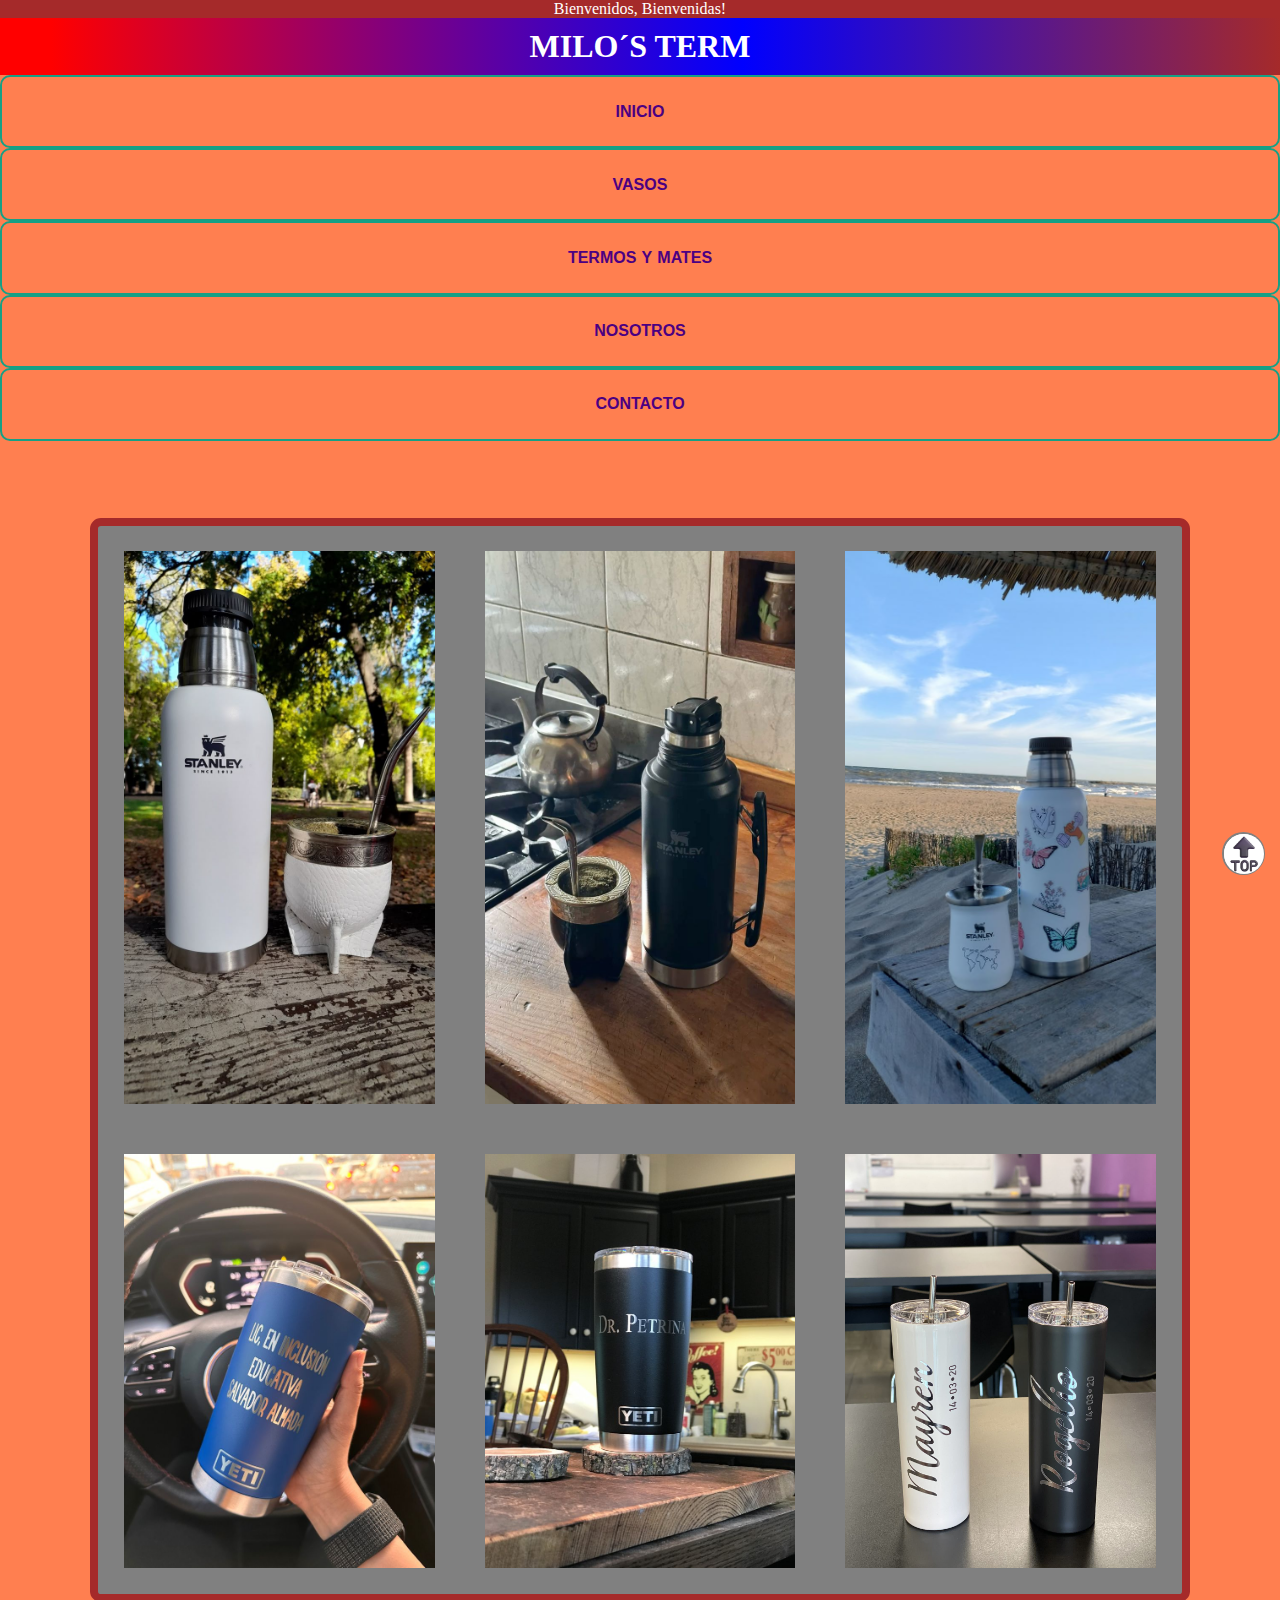
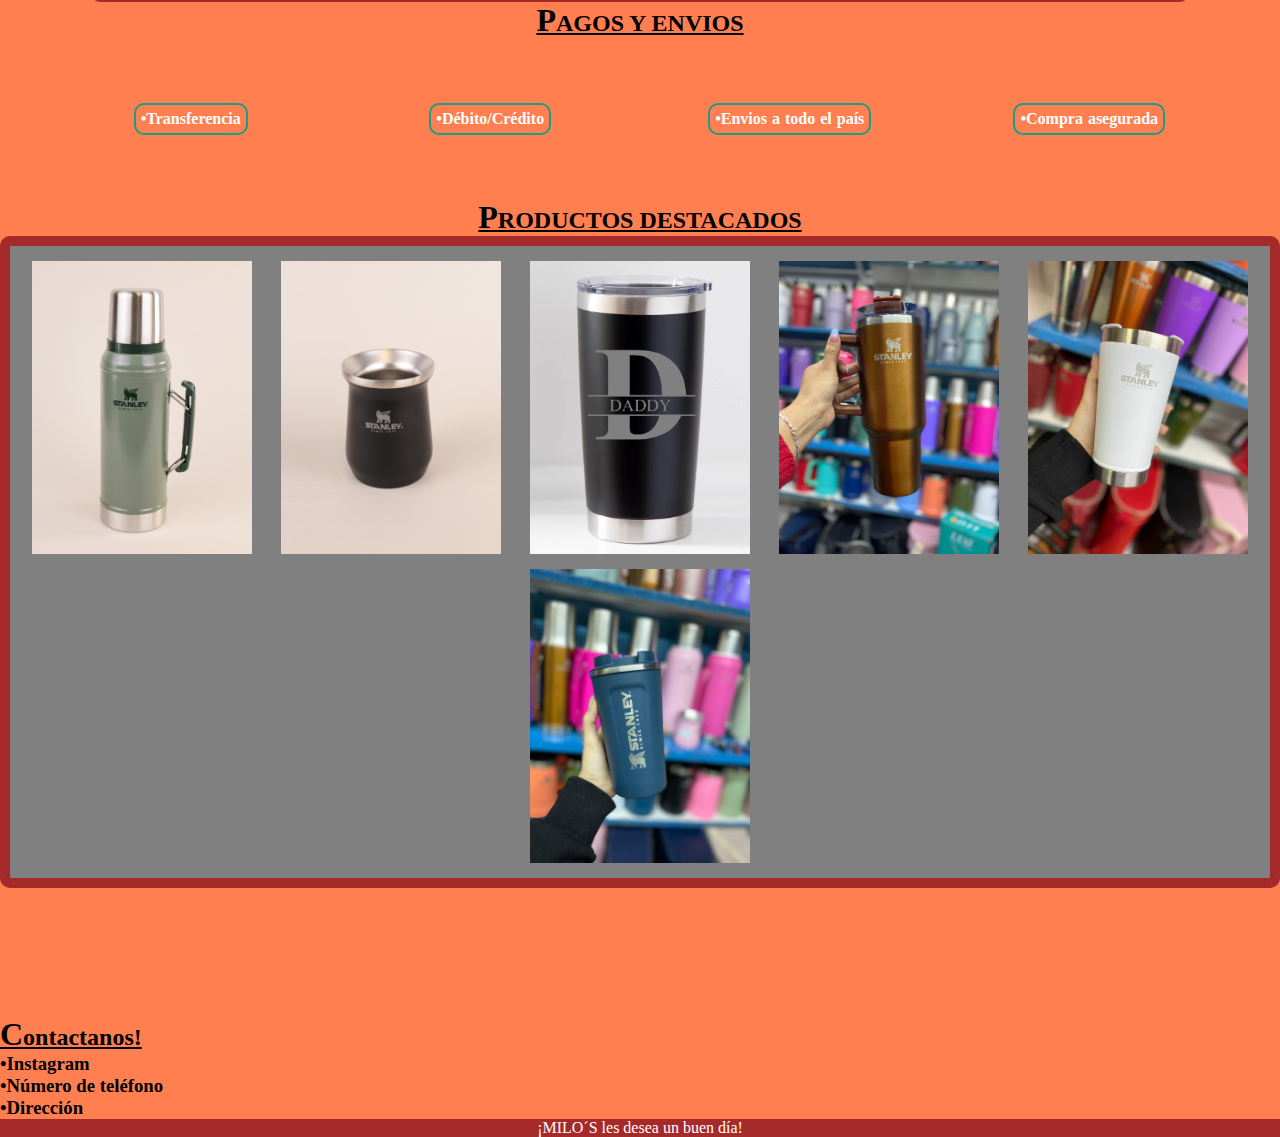
<file: INICIO/index.html>
<!DOCTYPE html>
<html lang="en">
<head>
    <meta charset="UTF-8">
    <meta name="viewport" content="width=device-width, initial-scale=1.0">
    <link href="https://cdn.jsdelivr.net/npm/bootstrap@5.3.7/dist/css/bootstrap.min.css" 
    rel="stylesheet" integrity="sha384-LN+7fdVzj6u52u30Kp6M/trliBMCMKTyK833zpbD+pXdCLuTusPj697FH4R/5mcr" crossorigin="anonymous">
    <link rel="stylesheet" href="../style.css">
    <title>INICIO</title>
</head>
<body>
     <header>Bienvenidos, Bienvenidas!</header>
        <h1 class="container"><span class="h1">MILO´S TERM</span></h1>
        <nav class="container">
            <ul>
                <section class="container">
                    <span class="sol"><a href="index.html">INICIO</a></span>
                    <span class="sol"><a href="../VASOS/vasos.html">VASOS</a></span>
                    <span class="sol"><a href="../TyM/tym.html">TERMOS Y MATES</a></span>
                    <span class="sol"><a href="../NOSOTROS/nosotros.html">NOSOTROS</a></span>
                    <span class="sol"><a href="../CONTACT/contacto.html">CONTACTO</a></span>
                </section>
            </ul>
        </nav>
    <main>
           <div class="cont">
            <img src="../img/1.avif" alt="">
            <img src="../img/2.avif" alt="">
            <img src="../img/3.avif" alt="">
            <img src="../img/4.avif" alt="">
            <img src="../img/5.avif" alt="">
            <img src="../img/13.avif" alt="">
           </div>    
        <section class="center">
            <h2>PAGOS Y ENVIOS</h2>
            <div class="formas">
                <span class="sol">•Transferencia</span>
                <span class="sol">•Débito/Crédito</span>
                <span class="sol">•Envios a todo el país</span>
                <span class="sol">•Compra asegurada</span>
            </div>
        </section>
        <h2>PRODUCTOS DESTACADOS</h2>
        <section class="flex">
            <img src="../img/6.avif" alt="">
            <img src="../img/7.avif" alt="">
            <img src="../img/8.avif" alt="">
            <img src="../img/9.avif" alt="">
            <img src="../img/10.avif" alt="">
            <img src="../img/11.avif" alt="">
        </section>
    </main>
    <section class="izq">
        <h2 class="izq">Contactanos!</h2>
        <h3>•Instagram</h3>
        <h3>•Número de teléfono</h3>
        <h3>•Dirección</h3>
    </section>
    <footer>¡MILO´S les desea un buen día!</footer>
    <div class="pie">
        <a href="#top">
            <img class="flecha" src="../img/12.avif" alt="">
        </a></footer>
</body>
</html>
</file>
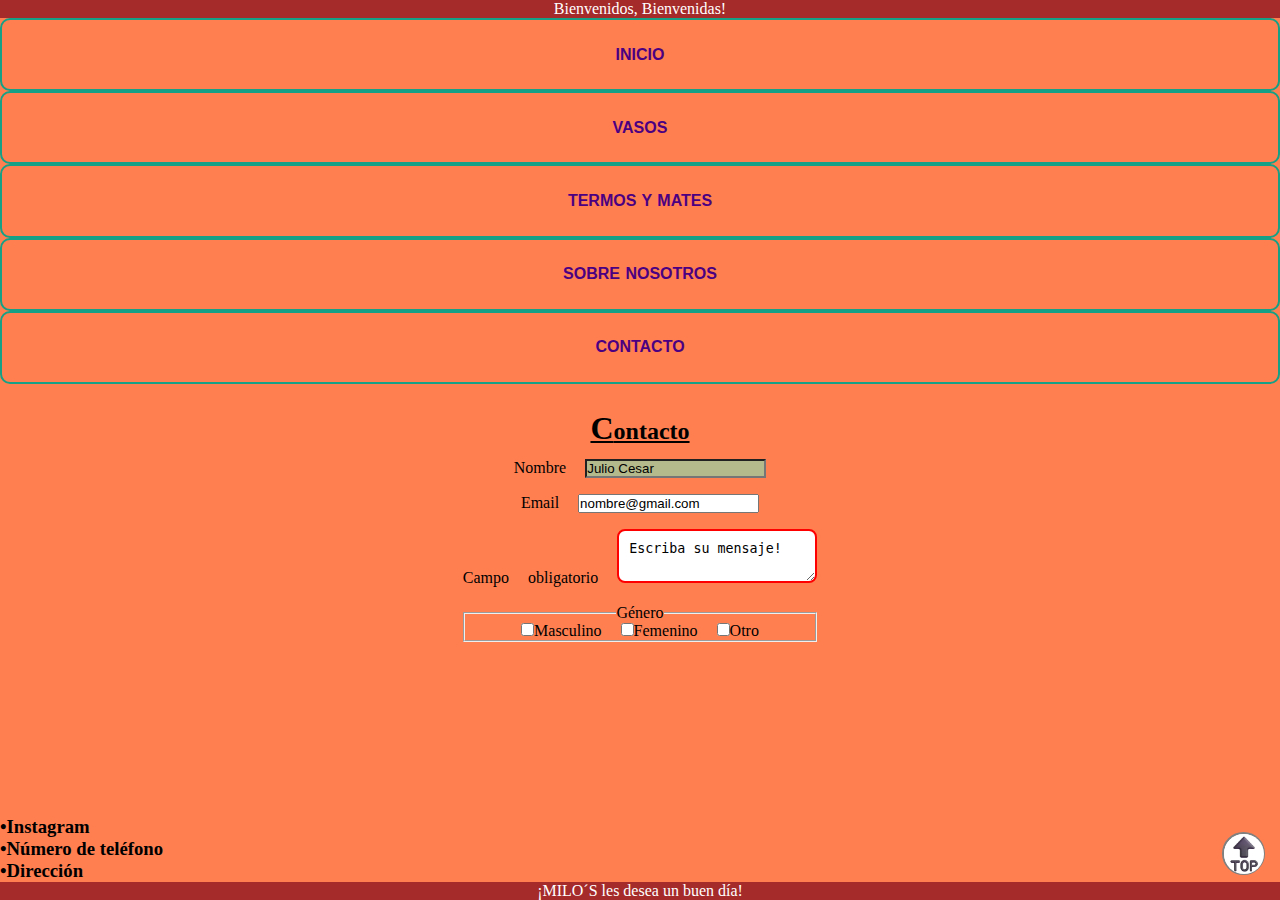
<file: CONTACT/contacto.html>
<!DOCTYPE html>
<html lang="en">
<head>
    <meta charset="UTF-8">
    <meta name="viewport" content="width=device-width, initial-scale=1.0">
    <link href="https://cdn.jsdelivr.net/npm/bootstrap@5.3.7/dist/css/bootstrap.min.css" 
    rel="stylesheet" integrity="sha384-LN+7fdVzj6u52u30Kp6M/trliBMCMKTyK833zpbD+pXdCLuTusPj697FH4R/5mcr" crossorigin="anonymous">
    <link rel="stylesheet" href="../style.css">
    <title>CONTACTO</title>
</head>
<body>
     <header>Bienvenidos, Bienvenidas!</header>
        <nav>
            <ul>
                <section class="container">
                    <span class="sol"><a href="../INICIO/index.html">INICIO</a></span>
                    <span class="sol"><a href="../VASOS/vasos.html">VASOS</a></span>
                    <span class="sol"><a href="../TyM/tym.html">TERMOS Y MATES</a></span>
                    <span class="sol"><a href="../NOSOTROS/nosotros.html">SOBRE NOSOTROS</a></span>
                    <span class="sol"><a href="contacto.html">CONTACTO</a></span>
                </section>
            </ul>
        </nav>
    <main>
        <div class="h2"><h2>Contacto</h2></div>
    <section class="formulario">
        <form>
					<div class="form1">
						<label>Nombre</label>
						<input value="Julio Cesar" readonly />
					</div>
					<div class="form1">
						<label for="email">Email</label>
						<input value="nombre@gmail.com" id="email" />
					</div>
					<div class="form1">
						<label>Campo obligatorio</label>
						<textarea required>Escriba su mensaje!</textarea>
					</div>
					<div class="form1">
						<fieldset>
							<legend>Género</legend>
							<input type="checkbox" value="M" />Masculino
							<input type="checkbox" value="F" />Femenino
							<input type="checkbox" value="Other" />Otro
						</fieldset>
					</div>
		</form>
    </section>
    
    </main>
    <section class="izq">
        <h3>•Instagram</h3>
        <h3>•Número de teléfono</h3>
        <h3>•Dirección</h3>
    </section>
    <footer>¡MILO´S les desea un buen día!</footer>
    <div class="pie">
        <a href="#top">
            <img class="flecha" src="../img/12.avif" alt="">
        </a></footer>
</body>
</html>
</file>
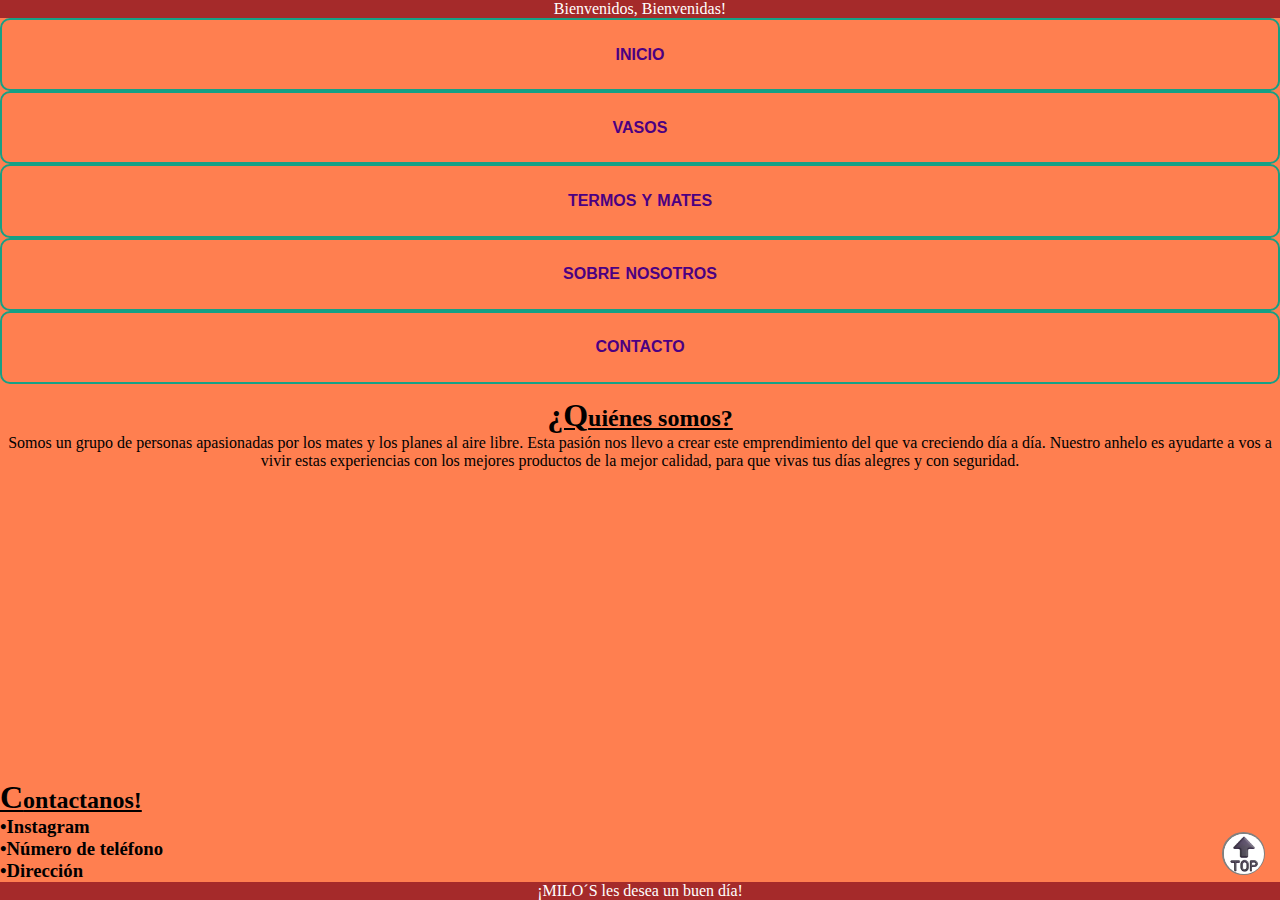
<file: NOSOTROS/nosotros.html>
<!DOCTYPE html>
<html lang="en">
<head>
    <meta charset="UTF-8">
    <meta name="viewport" content="width=device-width, initial-scale=1.0">
  <link href="https://cdn.jsdelivr.net/npm/bootstrap@5.3.7/dist/css/bootstrap.min.css" rel="stylesheet" 
  integrity="sha384-LN+7fdVzj6u52u30Kp6M/trliBMCMKTyK833zpbD+pXdCLuTusPj697FH4R/5mcr" crossorigin="anonymous">
    <link rel="stylesheet" href="../style.css">
    <title>NOSOTROS</title>

    
</head>
<body>
    <header>Bienvenidos, Bienvenidas!</header>
        <nav>
            <ul>
                <section class="container">
                    <span class="sol"><a href="../INICIO/index.html">INICIO</a></span>
                    <span class="sol"><a href="../VASOS/vasos.html">VASOS</a></span>
                    <span class="sol"><a href="../TyM/tym.html">TERMOS Y MATES</a></span>
                    <span class="sol"><a href="nosotros.html">SOBRE NOSOTROS</a></span>
                    <span class="sol"><a href="../CONTACT/contacto.html">CONTACTO</a></span>
                </section>
            </ul>
        </nav>
    <main>
        <section>
            <h2>¿Quiénes somos?</h2>
            <p>Somos un grupo de personas apasionadas por los mates y los planes al aire libre. Esta pasión nos llevo a crear
                este emprendimiento del que va creciendo día a día. Nuestro anhelo es ayudarte a vos a vivir estas experiencias con los mejores productos de la mejor calidad,
                para que vivas tus días alegres y con seguridad. 
            </p>
        </section>
    </main>
    <section class="izq">
        <h2 class="izq">Contactanos!</h2>
        <h3>•Instagram</h3>
        <h3>•Número de teléfono</h3>
        <h3>•Dirección</h3>
    </section>
    <footer>¡MILO´S les desea un buen día!</footer>
    <div class="pie">
        <a href="#top">
            <img class="flecha" src="../img/12.avif" alt="">
        </a></footer>
        <script src="https://cdn.jsdelivr.net/npm/bootstrap@5.3.7/dist/js/bootstrap.bundle.min.js" 
        integrity="sha384-ndDqU0Gzau9qJ1lfW4pNLlhNTkCfHzAVBReH9diLvGRem5+R9g2FzA8ZGN954O5Q" 
        crossorigin="anonymous"></script>
</body>
</html>
</file>
<file: style.css>
*{
    margin:0;
    padding: 0;
    box-sizing: border-box;
}
body{
    display: flex; /*declaro body como flex*/
            flex-direction: column; /*eje principal vertical*/
            height: 100dvh; /*ocupo toda la pantalla*/
    font-family: Georgia, 'Times New Roman', Times, serif;
    text-align: center;
    background-color: coral;
}
header{ 
    color: white;
    background-color: brown;
}
ul{
    margin: auto;
    padding: 0%;
}
section.flex{
            display: flex;
            padding: 15px;
            border: 10px solid brown;
            margin: auto; /*queda centrado*/
            background-color: grey;
            border-radius: 10px;
            flex-direction: row;
            flex-wrap: wrap;
            justify-content: space-around;
            align-content: center;
            gap: 15px;
        }

a{
    text-decoration: none;  
    color:indigo
}
.menu{
    display: grid;
    margin: auto;
    color: white;
    background-color: coral;
    height: 15rem;
    width: 90%;
    grid-template-columns: repeat(auto-fit, minmax(10rem, 2fr));
    grid-template-rows: repeat(auto-fit, minmax(2rem, 1fr));
    border: none;
    gap: 0% 4%;
}
.formas{
    display: grid;
    margin: auto;
    color: white;
    background-color: coral;
    height: 10rem;
    width: 90%;
    grid-template-columns: repeat(auto-fit, minmax(10rem, 2fr));
    grid-template-rows: repeat(auto-fit, minmax(2rem, 1fr));
    border: none;
    gap: 4%;}
.center{
    margin: auto;
}
.sol{
    display: grid;
    /*border: solid 1px black;*/
    word-spacing: 1px;
    justify-content: center;
    place-items: center;
    padding: 2%;
    margin: auto;
    border: 2px solid;
    border-radius: 10px;
    cursor: pointer;
    font-weight: bold;
    font-size: 1rem;
    color: var(--color-white);
    border-color: var(--color-green);
    transition: box-shadow 0.2s ease-in-out;   
}
.sol:hover{
    box-shadow: 0 0 40px 40px var(--color-green) inset;
}
h2{
    font-family:Cambria, Cochin, Georgia, Times, 'Times New Roman', serif;
    text-align: center;
    text-decoration: underline;
}
div>img{
    width: 100%;
   /* object-fit: cover;*/
    
}
.izq{
    text-align: left;
    margin-top: 5%;
}
nav{
    font-family: 'Gill Sans', 'Gill Sans MT', Calibri, 'Trebuchet MS', sans-serif;
}
footer{
    color: white;
    background-color: brown;
    justify-content: center;
}
div{
    word-spacing: 15px;
    border-top: solid gray 2px;
    border-bottom: solid gray 2px;
    border-left: none;
    border-right: none;
}
strong{
    background-color: white;
    color: gray;
    word-spacing: normal;
}
h1{
    background: linear-gradient(90deg, red 4%, blue 58%,brown 100%);
    display: flex;
    justify-content: center;

}
span.h1{
   color: white;
   padding: 10px;
   border: none;
    
}
main{
    margin-bottom: auto;
    padding-top: 1%;
    
}
div.pie{
    position: fixed;
    bottom: 25px;
    right: 15px;
    height: 43px;
    width: 43px;
    border: 2px solid grey;
    border-radius: 25px;
    background-color: white;
    
    
}
img.flecha{
    height: 40px;
    width: 40px;
    border: 0px solid grey;
    border-radius: 25px;
    background-color: white;
}
section.flex>img
  {width: 220px;
 object-fit: cover;
  }  
.cont{
    width: 90%;
    max-width: 1100px;
    margin: 40px auto;
    display: grid;
  }
.cont img{
    height: 100%;
    object-fit: cover;
}
div.cont{
            width: 90%; 
            margin: auto; /*par q que quede centrado*/
            background-color: grey;
            border: 8px solid brown;
            border-radius: 1%;
            display: grid;
            grid-template-columns: repeat(auto-fit, minmax(280px, 1fr));
            grid-template-rows: repeat(auto-fit, minmax(280px, 1fr));
            gap: 50px;
            justify-content: center;
            padding: 2%;
            margin-top: 5%;

        }
        /* @media (max-width: 1300px)
        {
        div.container, section {
            width: 900px; 
            gap: 20px; 
            grid-template-columns: repeat(auto-fit, minmax(280px, 1fr));
            grid-template-rows: repeat(auto-fit, minmax(280px, 1fr));
            margin: auto;
         } 
        }
        @media (max-width: 1000px)
        {
        div.container, section{
            width: 600px; 
               
            gap: 20px; 
            grid-template-columns: repeat(auto-fit, minmax(280px, 1fr));
            grid-template-rows: repeat(auto-fit, minmax(280px, 1fr));
            margin: auto;
        }           
        }
        
        @media (max-width: 700px)
        {
        div.container, section{
            width: 90%; 
            grid-template-columns: repeat(auto-fit, minmax(280px, 1fr));
            grid-template-rows: repeat(auto-fit, minmax(280px, 1fr));
            margin: auto;
        } 
        } */
    ul span a:active{
        background-color: brown
    }
/*form*/
input:read-only {
	background: #b4ba8c;
}

input:focus {
	background: red;
}

textarea:required {
	border: 2px solid red !important;
}

input:checked {
	width: 35px;
	height: 35px;
}
div.form{
    border-top: none;
    border-bottom: none;
}
form{
    display: grid;
    gap: 12%;
    margin: auto;
    margin-bottom: 12%;
}
:root{
    --color-black: black;
    --color-white: white;
    --color-green: #16A085;
    --color-red: #C82647;
    --color-orange: #EB9532;
    --color-purple: #7E3661;
}
.card {
	background-color: white; 
	border-radius: 8px;
	padding: 1rem;
	width: 270px;
    display: flex;
    flex-direction: column;
}

.card__img {
	width: 100%;
}

.card__title {
	font-size: 20px;
	margin: 14px 0 10px;
}
.card__link{
    border-radius: 8px;
    margin-top: 7px;
    padding: 0.7rem 0.6rem;
    color: white;
    text-decoration: none;
    background-color: coral;
    font-size: 15px;
    display: inline-block;
}
.card__link--modif{
    background-color: red;
    border: none;}
.tit{
    margin-bottom: 2rem;
}
h2::first-letter{
    font-size: 2rem;
}
.form1{
    border-top: none;
    border-bottom: none;
}
section.formulario{
    display: flex;
    margin: auto;}
textarea {
			border-radius: 8px;
			padding: 10px;
			border: 0;}
div.h2{
    border: none;
    padding: 1%;}
</file>
